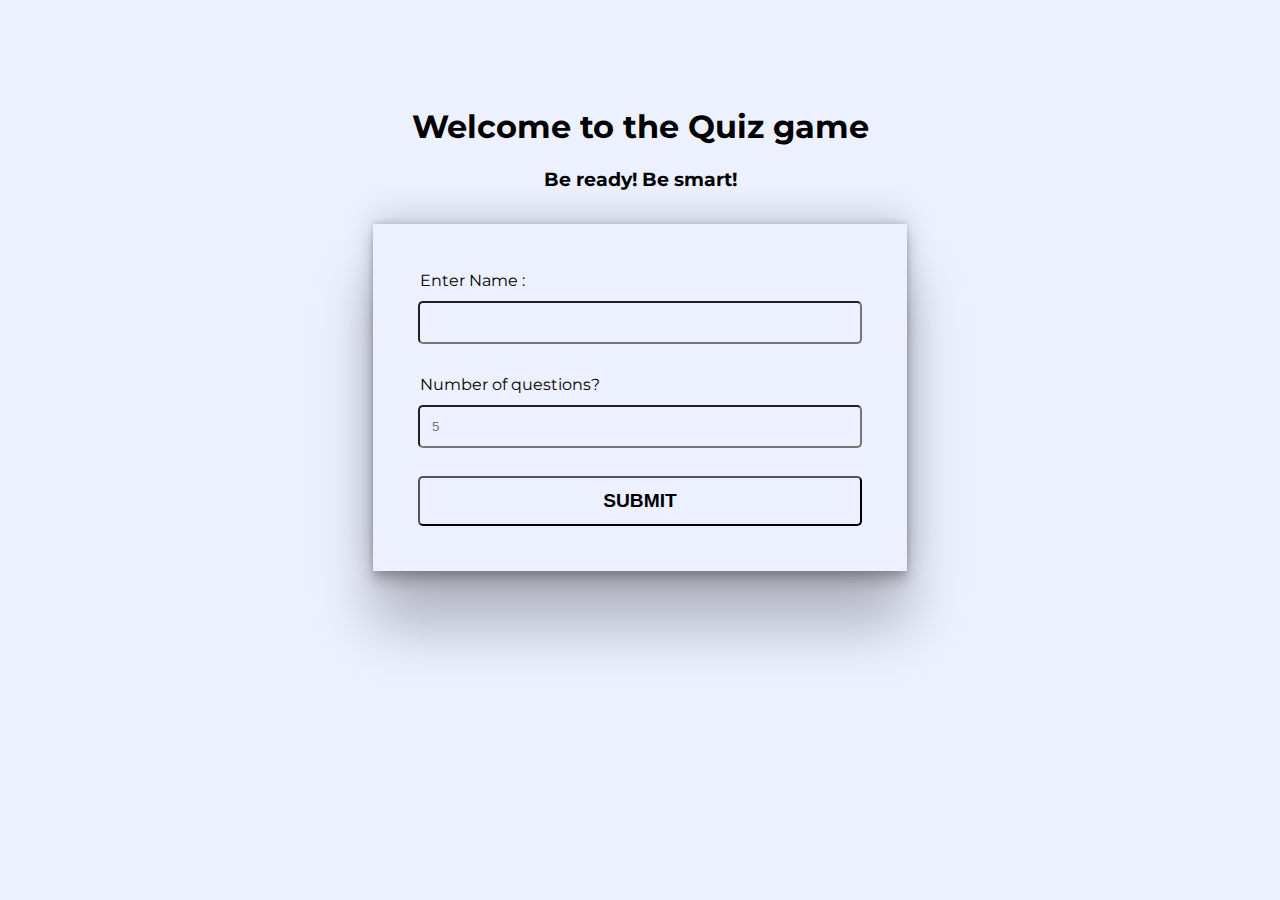
<file: index.html>
<!DOCTYPE html>
<html lang="en">
<head>
    <meta charset="UTF-8">
    <meta name="viewport" content="width=device-width, initial-scale=1.0">
    <title>Project</title>
    <link href="project.css" rel="stylesheet">
</head>
<body>
    <form>
        <div id="header">
            <div id="welcome">
                <h1>Welcome to the Quiz game </h1>
                <h3>Be ready! Be smart!</h3>
            </div>
            <div id="personal_details">
                <label for="name">Enter Name :</label>
                <input type="text" id="name"><br>
                <label for="questions">Number of questions?</label>
                <input type="number" id="questions" min="5" max="10" placeholder="5"><br>
                <button type="button" id="button">SUBMIT</button>
            </div>
        </div>
    </form>
    <script src="project.js"></script>
    <script src="quiz_class.js"></script>
</body>
</html>
</file>
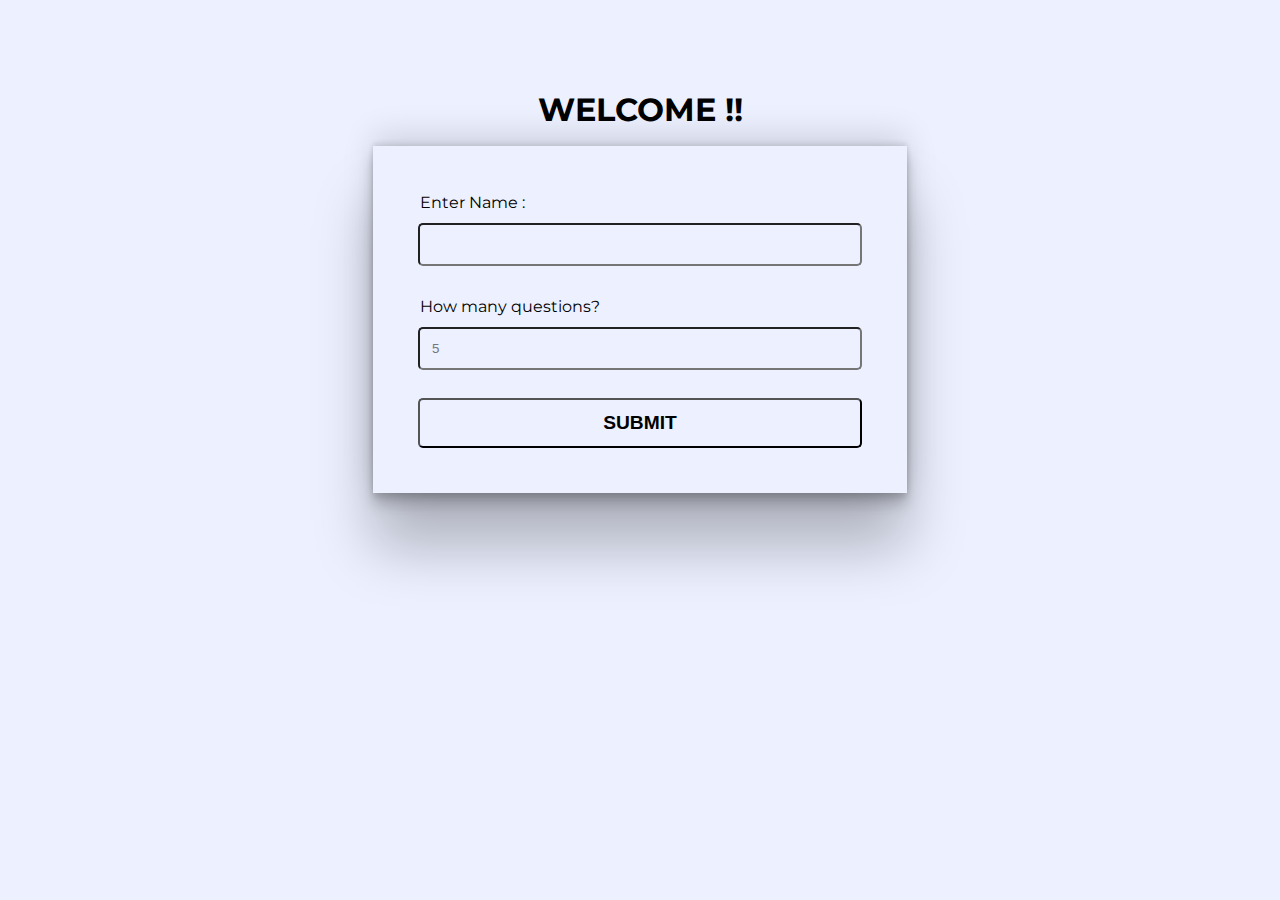
<file: Project.html>
<!DOCTYPE html>
<html lang="en">
<head>
    <meta charset="UTF-8">
    <meta name="viewport" content="width=device-width, initial-scale=1.0">
    <title>Project</title>
    <link href="project.css" rel="stylesheet">
</head>
<body>
    <form>
    <div id="header">
        <h1 id="welcome">WELCOME !!</h1>
        <div id="personal_details">
            <label for="name">Enter Name :</label>
            <input type="text" id="name"><br>
            <label for="questions">How many questions?</label>
            <input type="number" id="questions" min="5" max="10" placeholder="5"><br>
            <button type="button" id="button">SUBMIT</button>
        </div>
    </div>
</form>
    <script src="project.js"></script>
    <script src="quiz_class.js"></script>
</body>
</html>
</file>
<file: project.css>
@import url("https://fonts.googleapis.com/css2?family=Montserrat:wght@400;600;900&display=swap");
* {
  background-color: #ecf0ff;
  margin: 1%;
  padding: 0.5%;
}
body {
  font-family: "Montserrat", sans-serif;
}
#welcome {
  text-align: center;
}
/* #personal_details{
    width:25%;
    margin:0px auto;
} */
#personal_details {
  display: flex;
  width: 40%;
  flex-direction: column;
  margin: 0px auto;
  padding: 2.5rem;
  box-shadow: rgba(0, 0, 0, 0.25) 0px 54px 55px,
    rgba(0, 0, 0, 0.12) 0px -12px 30px, rgba(0, 0, 0, 0.12) 0px 4px 6px,
    rgba(0, 0, 0, 0.17) 0px 12px 13px, rgba(0, 0, 0, 0.09) 0px -3px 5px;
}

#personal_details input {
  border-radius: 5px;
  padding: 0.75rem;
}

#button {
  padding: 0.75rem;
  font-weight: bold;
  font-size: 1.2rem;
  border-radius: 5px;
}
.question {
  font-size: 1.2em;
}
.category {
  font-size: 1.2em;
}
.answer {
  border: 2px solid black;
  border-radius: 5px;
  width: 60%;
}
#player_name {
  font-size: 1.3em;
  font-family: Arial, Helvetica, sans-serif;
  font-weight: bold;
  width: 30%;
  margin: 0px auto;
}
#result {
  width: 50%;
  margin: 0px auto;
  font-size: 1.3em;
  text-align: center;
}
.question_no {
  background-color: rgb(140, 133, 240);
  box-shadow: 5px 5px 4px #888888;
}
#start_quiz:hover,
.new_game:hover,
#button:hover {
  cursor: pointer;
  font-weight: bold;
  box-shadow: 5px 5px 4px #888888;
}
#start_quiz:active,
.new_game:active,
#button:active {
  box-shadow: 0 5px #666;
  transform: translateY(2px);
}
</file>
